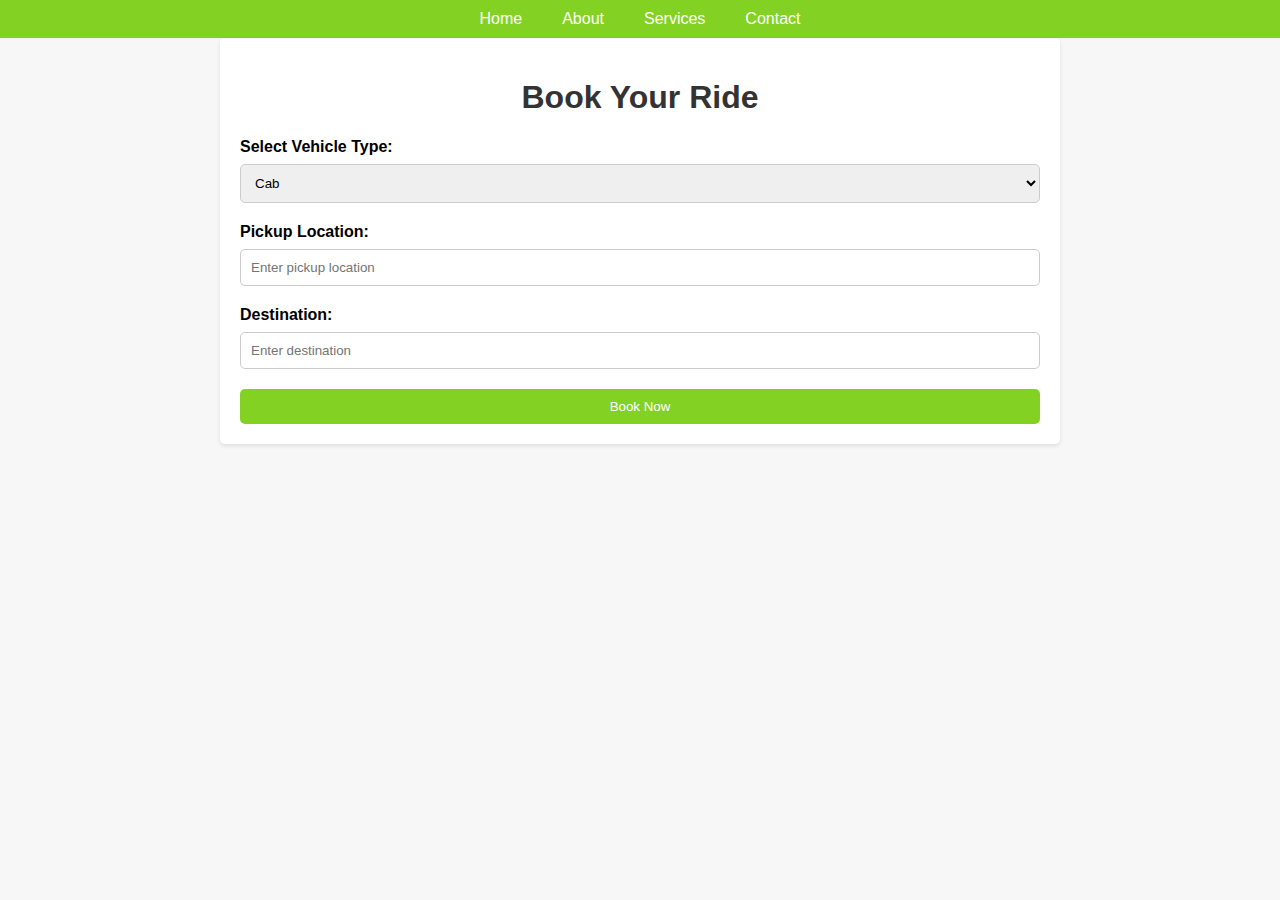
<file: html.html>
<!DOCTYPE html>
<html lang="en">
<head>
    <meta charset="UTF-8">
    <meta name="viewport" content="width=device-width, initial-scale=1.0">
    <title>Travel Booking</title>
    <style>
        /* Basic styling */
        body {
            font-family: Arial, sans-serif;
            background-color: #f7f7f7;
            margin: 0;
            padding: 0;
        }
        .container {
            max-width: 800px;
            margin: 0 auto;
            padding: 20px;
            background-color: #fff;
            border-radius: 5px;
            box-shadow: 0 2px 4px rgba(0, 0, 0, 0.1);
        }
        h1 {
            text-align: center;
            color: #333;
        }
        /* Navigation menu */
        nav {
            display: flex;
            justify-content: center;
            background-color: #83D223;
            padding: 10px 0;
        }
        nav a {
            color: #fff;
            text-decoration: none;
            margin: 0 20px;
        }
        /* Form styling (unchanged) */
        form {
            display: flex;
            flex-direction: column;
        }
        label {
            font-weight: bold;
            margin-bottom: 8px;
        }
        input[type="text"],
        input[type="email"],
        select {
            padding: 10px;
            margin-bottom: 20px;
            border: 1px solid #ccc;
            border-radius: 5px;
        }
        button {
            background-color: #83D223;
            color: #fff;
            border: none;
            padding: 10px 20px;
            border-radius: 5px;
            cursor: pointer;
        }
        button:hover {
            background-color:#83D223;
        }
        [dir] .ResultListPage_paymentRankingPadding__hZ6Lz {
    padding-bottom: var(--abs-4);
}
[dir] .ResultListPage_paymentRankingWrapper__giQhf {
    padding-top: var(--abs-8);
}
    </style>
</head>
<body>
    
    <nav>
        <a href="/">Home</a>
        <a href="/about">About</a>
        <a href="/services">Services</a>
        <a href="/contact">Contact</a>
    </nav>
    <div class="container">
        <h1>Book Your Ride</h1>
        <form action="/book" method="post">
            <label for="vehicle-type">Select Vehicle Type:</label>
            <select id="vehicle-type" name="vehicle-type">
                <option value="cab">Cab</option>
                <option value="bike">Bike</option>
                <option value="public-transport">Public Transport</option>
            </select>
            <label for="pickup-location">Pickup Location:</label>
            <input type="text" id="pickup-location" name="pickup-location" placeholder="Enter pickup location" required>
            <label for="destination">Destination:</label>
            <input type="text" id="destination" name="destination" placeholder="Enter destination" required>
            <button type="submit">Book Now</button>
        </form>
    </div>
    <div class="">
        
    </div>
</body
        <form action="/book" method="post">
            <!-- Form fields (unchanged) -->
        </form>
    </div>
</body>
</html>
</file>
